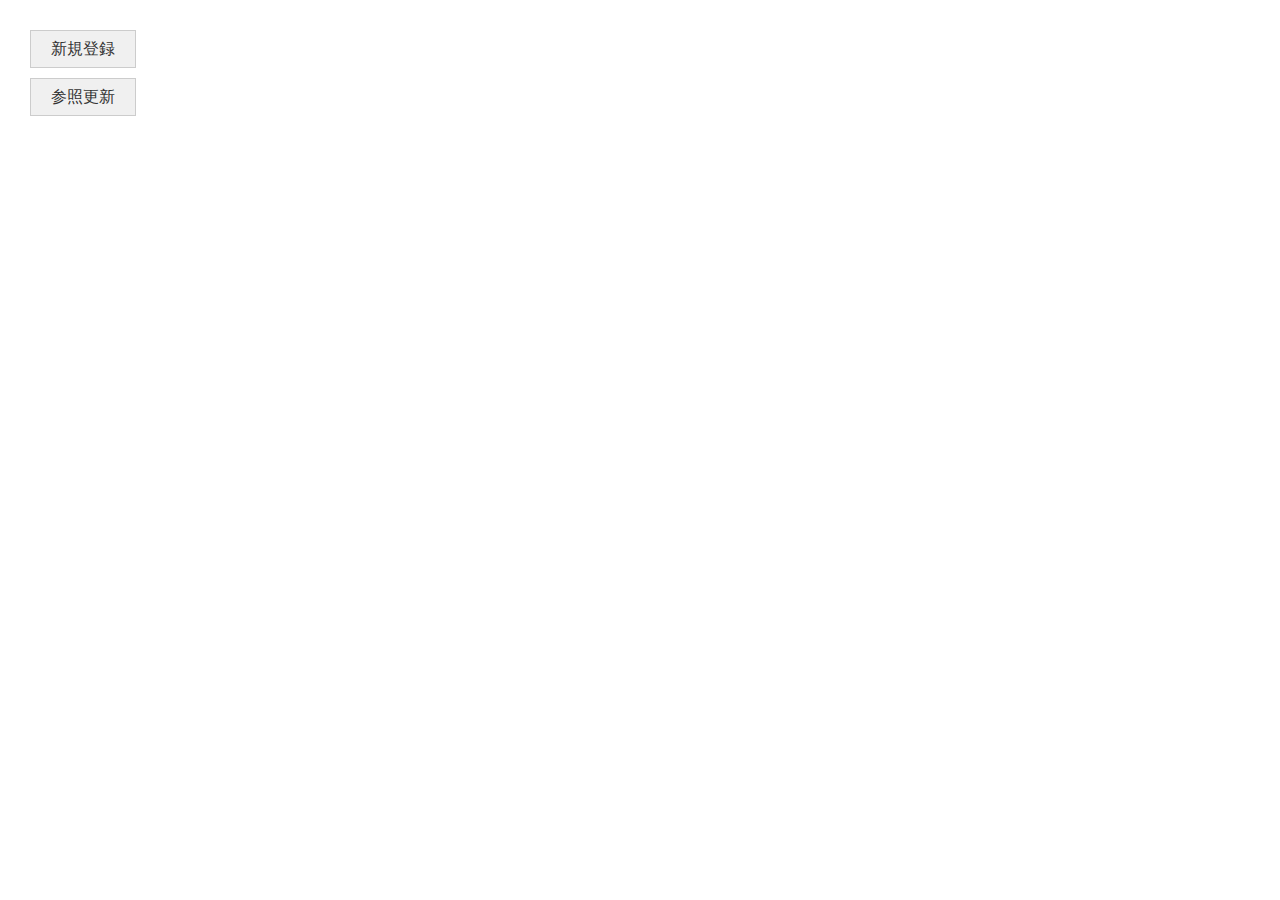
<file: index.html>
<!DOCTYPE html>
<html lang="ja">
<head>
<meta charset="UTF-8">
<meta name="viewport" content="width=device-width, initial-scale=1.0">
<title>顧客管理システム</title>
<link rel="stylesheet" href="styles.css"> <!-- styles.cssを読み込む -->
</head>
<body>
<div class="button-container">
<a class="button index-button" href="register.html">新規登録</a>
<a class="button index-button" href="aaa.html">参照更新</a>
</div>
</body>
</html>
</file>
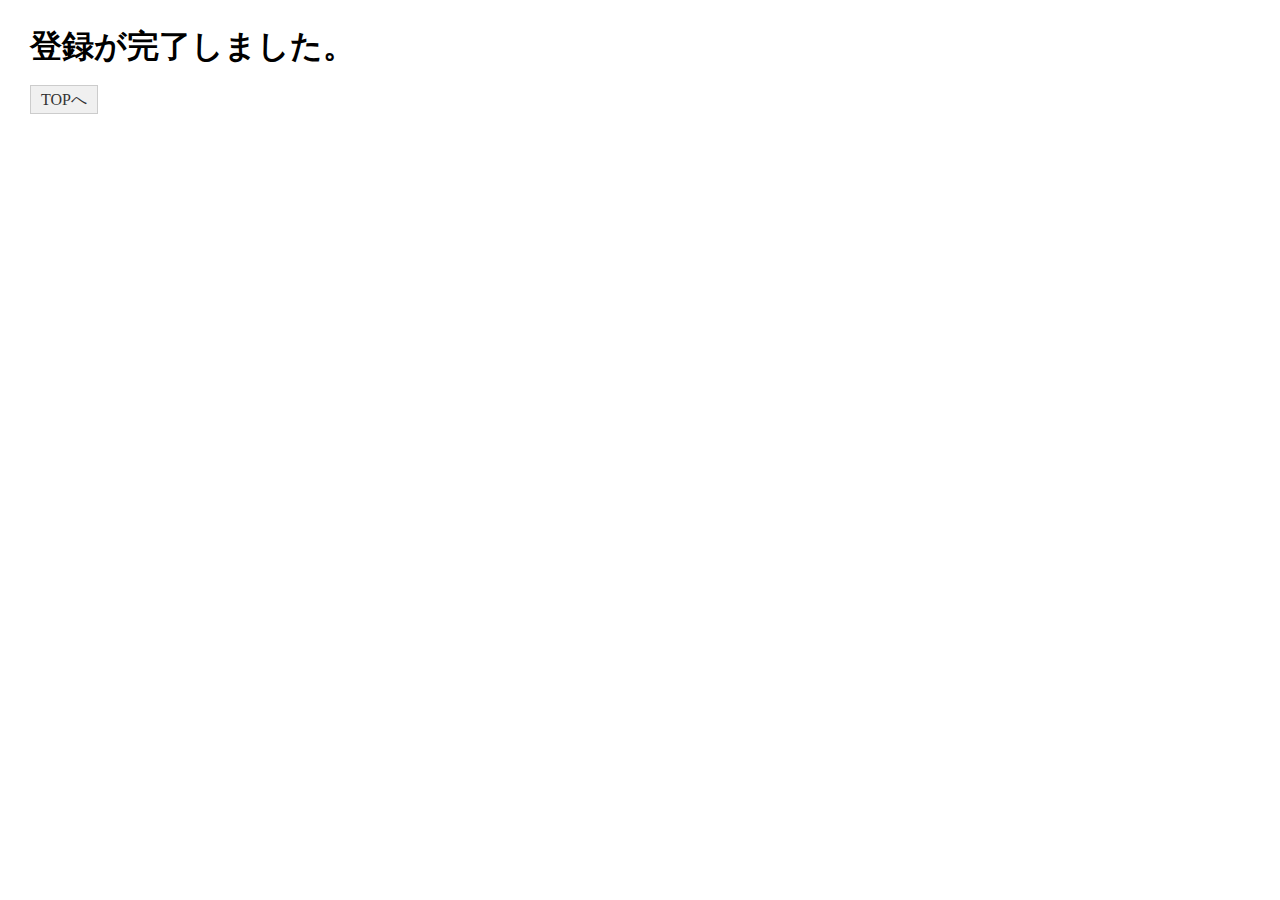
<file: completion.html>
<!DOCTYPE html>
<html lang="ja">
<head>
<meta charset="UTF-8">
<meta name="viewport" content="width=device-width, initial-scale=1.0">
<title>顧客管理システム</title>
<link rel="stylesheet" href="styles.css"> <!-- styles.cssを読み込む -->
</head>
<body>
<h1>登録が完了しました。</h1>
<form action="/submit" method="post">
<a class="button" href="index.html">TOPへ</a>
</body>
</form>
</html>
</file>
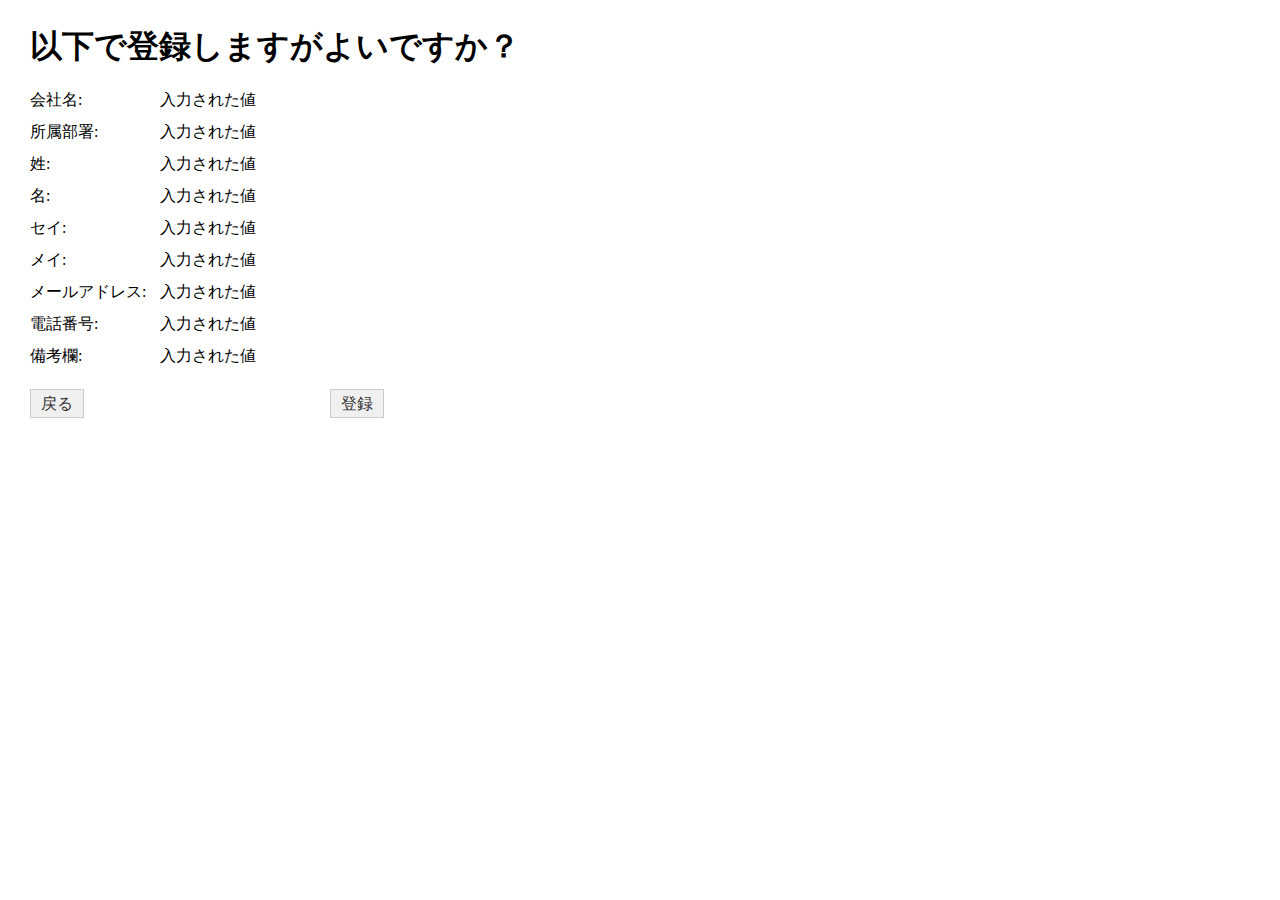
<file: confirmation.html>
<!DOCTYPE html>
<html lang="ja">
<head>
<meta charset="UTF-8">
<meta name="viewport" content="width=device-width, initial-scale=1.0">
<title>顧客管理システム</title>
<link rel="stylesheet" href="styles.css"> <!-- styles.cssを読み込む -->
</head>
<body>
<h1>以下で登録しますがよいですか？</h1>
<form action="/submit" method="post">
<ol>
<li><label for="company">会社名:</label>
<p>入力された値</p></li>
<br>
<li><label for="department">所属部署:</label>
<p>入力された値</p></li>
<br>
<li><label for="sei">姓:</label>
<p>入力された値</p></li>
<br>
<li><label for="mei">名:</label>
<p>入力された値</p></li>
<br>
<li><label for="sei_kana">セイ:</label>
<p>入力された値</p></li>
<br>
<li><label for="mei_kana">メイ:</label>
<p>入力された値</p></li>
<br>
<li><label for="mail">メールアドレス:</label>
<p>入力された値</p></li>
<br>
<li><label for="phone">電話番号:</label>
<p>入力された値</p></li>
<br>
<li><label for="note">備考欄:</label>
<p>入力された値</p></li>
</ol>
<br>
<br>
<div class="left">
<a class="button" href="register.html">戻る</a>
</div>
<div class="right">
<a class="button" href="completion.html">登録</a>
</div>
</form>
</body>
</html>
</file>
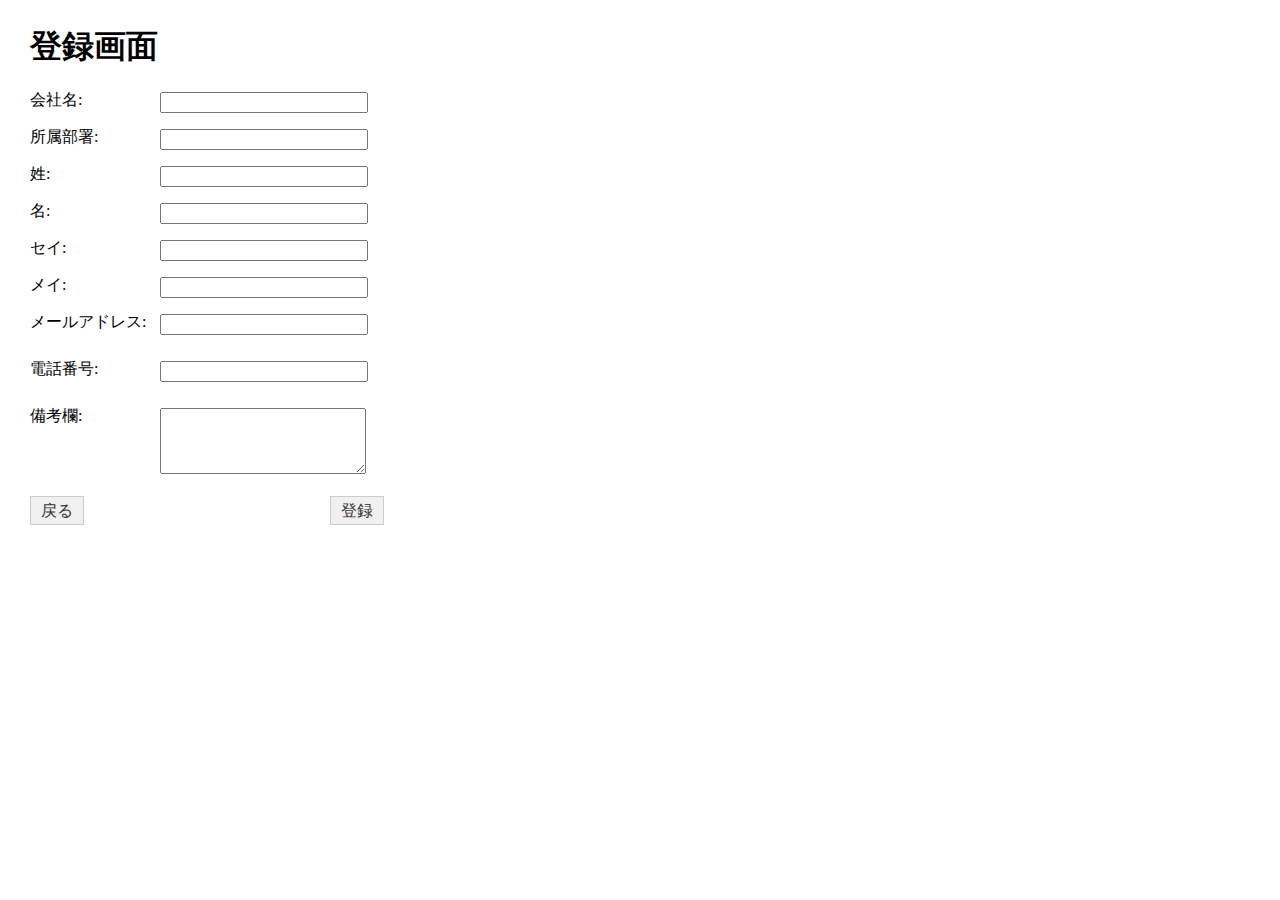
<file: register.html>
<!DOCTYPE html>
<html lang="ja">
<head>
<meta charset="UTF-8">
<meta name="viewport" content="width=device-width, initial-scale=1.0">
<title>顧客管理システム</title>
<link rel="stylesheet" href="styles.css"> <!-- styles.cssを読み込む -->
</head>
<body>
<h1>登録画面</h1>
<form action="/submit" method="post">
<ol>
<li><label for="company">会社名:</label>
<input type="text" id="company" name="company" required></li>
<br>
<li><label for="department">所属部署:</label>
<input type="text" id="department" name="department"></li>
<br>
<li><label for="sei">姓:</label>
<input type="text" id="sei" name="sei" required></li>
<br>
<li><label for="mei">名:</label>
<input type="text" id="mei" name="mei" required></li>
<br>
<li><label for="sei_kana">セイ:</label>
<input type="text" id="sei_kana" name="sei_kana" required></li>
<br>
<li><label for="mei_kana">メイ:</label>
<input type="text" id="mei_kana" name="mei_kana"></li>
<br>
<li><label for="mail">メールアドレス:</label>
<input type="email" id="mail" name="mail"></li>
<br>
<li><label for="phone">電話番号:</label>
<input type="tel" id="phone" name="phone"></li>
<br>
<li><label for="note">備考欄:</label>
<textarea id="note" name="note" rows="4" cols="50"></textarea></li>
</ol>
<br>
<div class="left">
<a class="button" href="index.html">戻る</a>
</div>
<div class="right">
<a class="button" href="confirmation.html">登録</a>
</div>
</form>
</body>
</html>
</file>
<file: styles.css>
/* リセットCSS */
html, body, div, span, object, iframe,
h1, h2, h3, h4, h5, h6, p, blockquote, pre,
abbr, address, cite, code,
del, dfn, em, img, ins, kbd, q, samp,
small, strong, sub, sup, var,
b, i,
dl, dt, dd, ol, ul, li,
fieldset, form, label, legend,
table, caption, tbody, tfoot, thead, tr, th, td,
article, aside, canvas, details, figcaption, figure,
footer, header, hgroup, menu, nav, section, summary,
time, mark, audio, video {
  margin:0;
  padding:0;
  border:0;
  outline:0;
  font-size:100%;
  vertical-align:baseline;
  background:transparent;
}

body {
  line-height:1;
}

article,aside,details,figcaption,figure,
footer,header,hgroup,menu,nav,section {
  display:block;
}

nav ul {
  list-style:none;
}

blockquote, q {
  quotes:none;
}

blockquote:before, blockquote:after,
q:before, q:after {
  content:'';
  content:none;
}

a {
  margin:0;
  padding:0;
  font-size:100%;
  vertical-align:baseline;
  background:transparent;
}

/* change colours to suit your needs */
ins {
  background-color:#ff9;
  color:#000;
  text-decoration:none;
}

/* change colours to suit your needs */
mark {
  background-color:#ff9;
  color:#000;
  font-style:italic;
   font-weight:bold;
}

del {
  text-decoration: line-through;
}

abbr[title], dfn[title] {
  border-bottom:1px dotted;
  cursor:help;
}

table {
  border-collapse:collapse;
  border-spacing:0;
}

/* change border colour to suit your needs */
hr {
  display:block;
  height:1px;
  border:0;
  border-top:1px solid #cccccc;
  margin:1em 0;
  padding:0;
}

input, select {
  vertical-align:middle;
}


/* styles.css */
/* フォーム全体を中央寄せにする */
form {
 width: 50%; /* フォームの幅を適宜調整してください */
 margin: 30px;
}

/* ラベルと入力欄の配置を整える */
form label {
 display: block; /* ラベルをブロック要素に変更して、上下に配置 */
 width: 120px; /* ラベルの幅を適宜調整してください */
 float: left; /* ラベルを左寄せにする */
 margin-right: 10px; /* ラベルと入力欄の間隔を調整 */
}

form input[type="text"],
form input[type="email"],
form input[type="tel"],
form textarea {
 width: 200px; /* 入力欄の幅を適宜調整してください */
}

h1{
  font-size: 2em;
  margin:30px
}

/* メールアドレス入力欄を上下に揃える */
form input[type="email"],
form input[type="tel"],
form textarea {
 margin-bottom: 10px;
}

ol {
list-style-type: none;
padding: 0px;
}

/* 送信ボタンを左寄せにする */
form input[type="submit"] {
 clear: both; /* フロートをクリアして次の要素を下に配置 */
}
.left{
  float:left;
}
.right{
  padding:0px 0px 0px 300px;
}

.button-container {
  display: flex;
  flex-direction: column;
  align-items: flex-start;
  margin: 30px;
}

.button:hover {
  text-decoration: underline;
}

.button {
  padding: 5px 10px;
  text-decoration: none;
  border: 1px solid #ccc;
  background-color: #f0f0f0;
  color: #333;
  cursor: pointer;
  margin-bottom: 10px;
}

.index-button {
  padding: 10px 20px;
  font-size: 16px;
  text-decoration: none;
  border: 1px solid #ccc;
  background-color: #f0f0f0;
  color: #333;
  cursor: pointer;
  margin-bottom: 10px;
}
</file>
